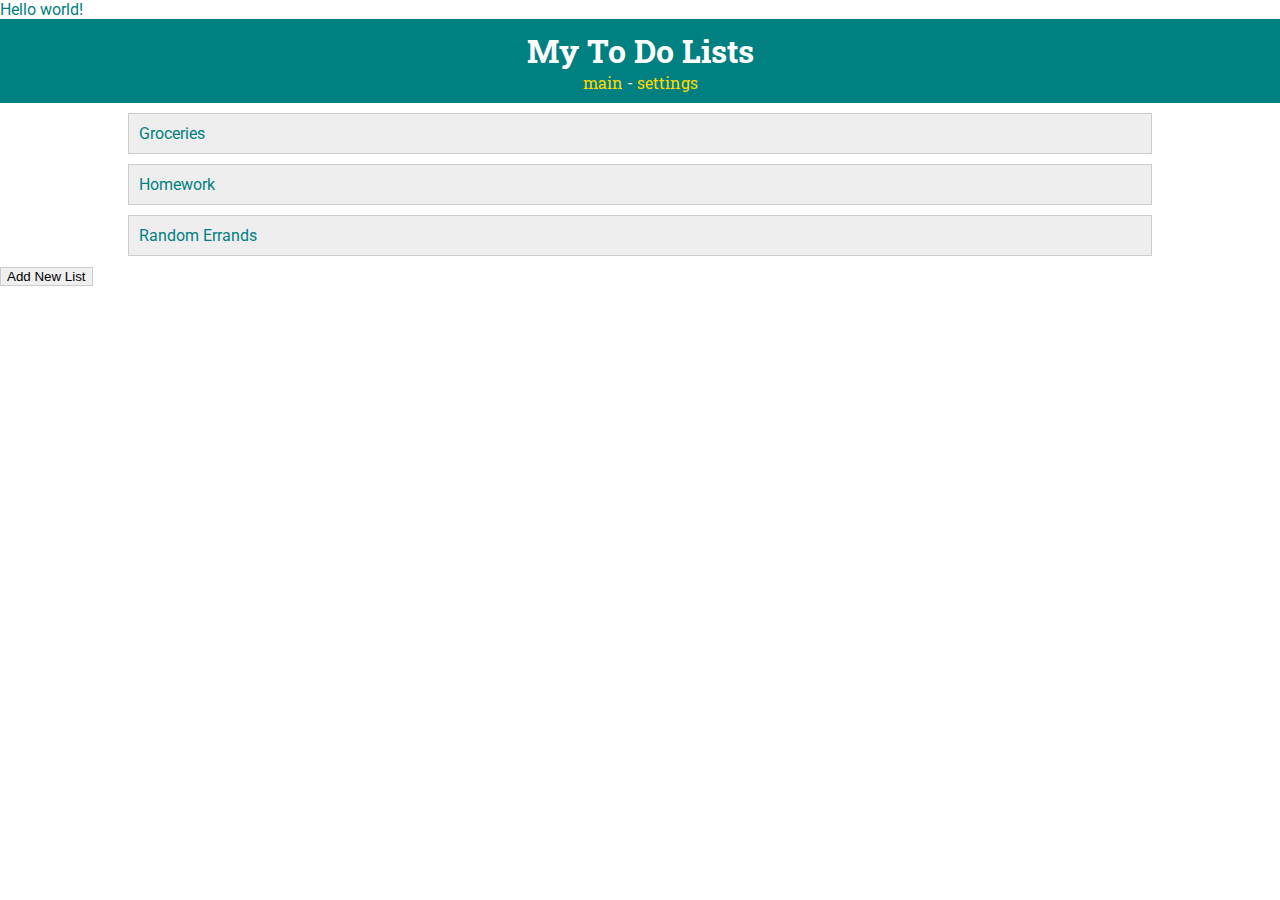
<file: Assignment4/index.html>
<!DOCTYPE html>
<html>
<head>
    <title>ToDo App</title>
    <meta charset="UTF-8">
      <link rel="stylesheet" type="text/css" href="style.css">
      <link href="https://fonts.googleapis.com/css?family=Roboto|Roboto+Slab" rel="stylesheet">
</head>

<body>
    Hello world!

   <header>
	    <h1>My To Do Lists</h1>
	    <nav>
	        <a href="index.html">main</a> -
	        <a href="settings.html">settings</a>
	    </nav>
	</header>


    <div id="todo-lists">
    <div class="list">
      <a href='list.html'> Groceries </a>
    </div>

    <div class="list">
       Homework
    </div>

    <div class="list">
       Random Errands
    </div>
</div>

<button>Add New List </button>

</body>

</html>
</file>
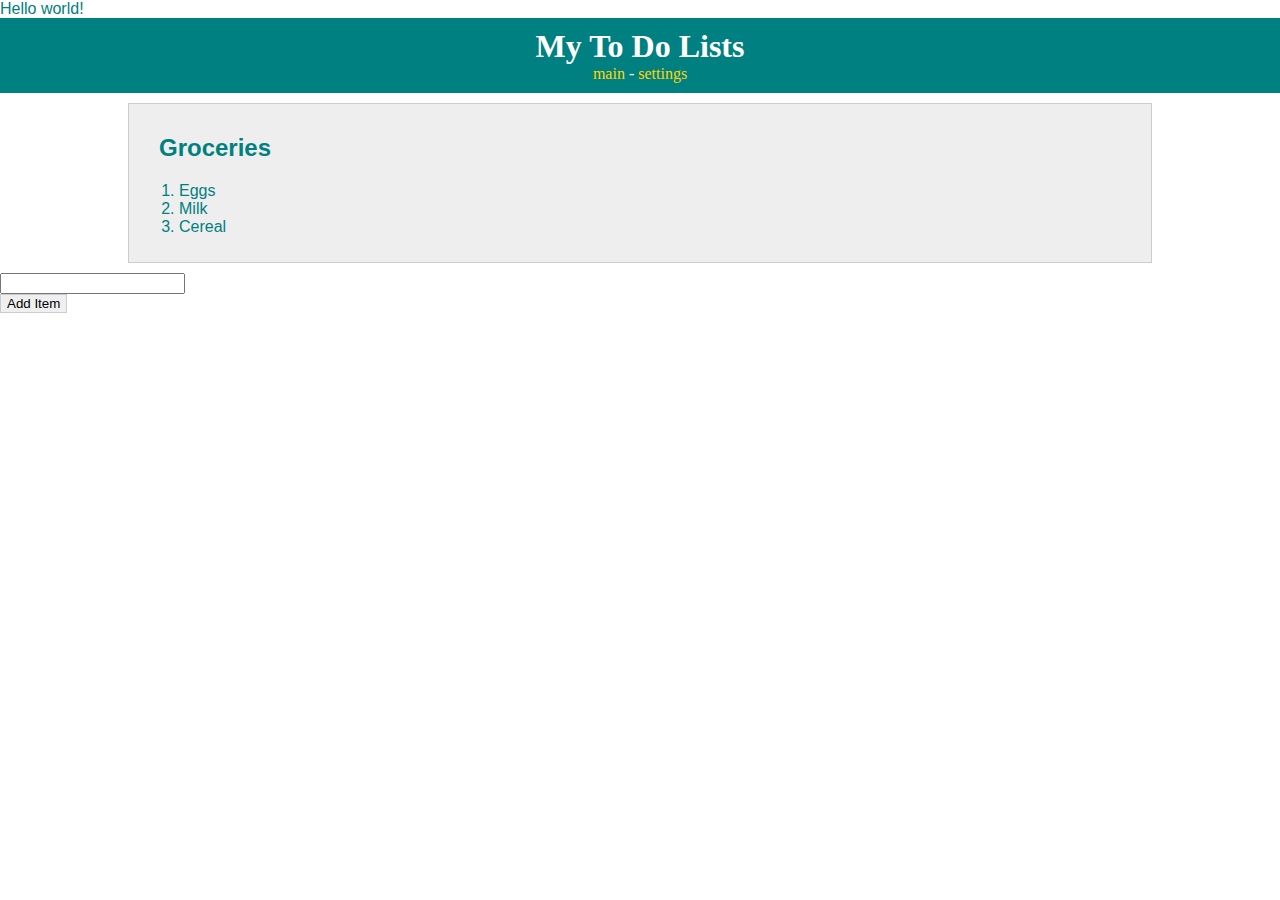
<file: Assignment4/list.html>
<!DOCTYPE html>
<html>
<head>
    <title>ToDo App</title>
    <meta charset="UTF-8">
      <link rel="stylesheet" type="text/css" href="style.css">
</head>

<body>
    Hello world!

   <header>
	    <h1>My To Do Lists</h1>
	    <nav>
	        <a href="HelloWorld.html">main</a> -
	        <a href="settings.html">settings</a>
	    </nav>
	</header>

<div id="todo-lists">
    <div class="list">
        <h2 class="list-title">Groceries</h2>
        <ol>
            <li>Eggs</li>
            <li>Milk</li>
            <li>Cereal</li>
        </ol>

    </div>
</div>

<form> <input type='text' name="additem"> </form> <button> Add Item </button>

</body>

</html>
</file>
<file: Assignment4/style.css>
body {
    margin: 0;
    color: teal;
    font-family: 'Roboto', sans-serif;
}

/*********** HEADER ************/
header {
    text-align: center;
    padding: 10px;
    background-color: teal;
    color: white;
    font-family: 'Roboto Slab', serif;
}

h1 {
    margin: 0;
}

/*********** LISTS ************/
#todo-lists {
    margin: 0 auto;
    width: 80%;
    padding-top: 10px;
}

.list {
    padding: 10px;
    margin-bottom: 10px;
    background-color: #eeeeee;
    border: 1px solid #cccccc;
}

.list-title {
    margin-left: 20px;
}

header a {
	color: gold;
	text-decoration: none;
}

.list a {
	color: teal;
	text-decoration: none;
}

button {
	border: 1px solid #cccccc;
}
</file>
